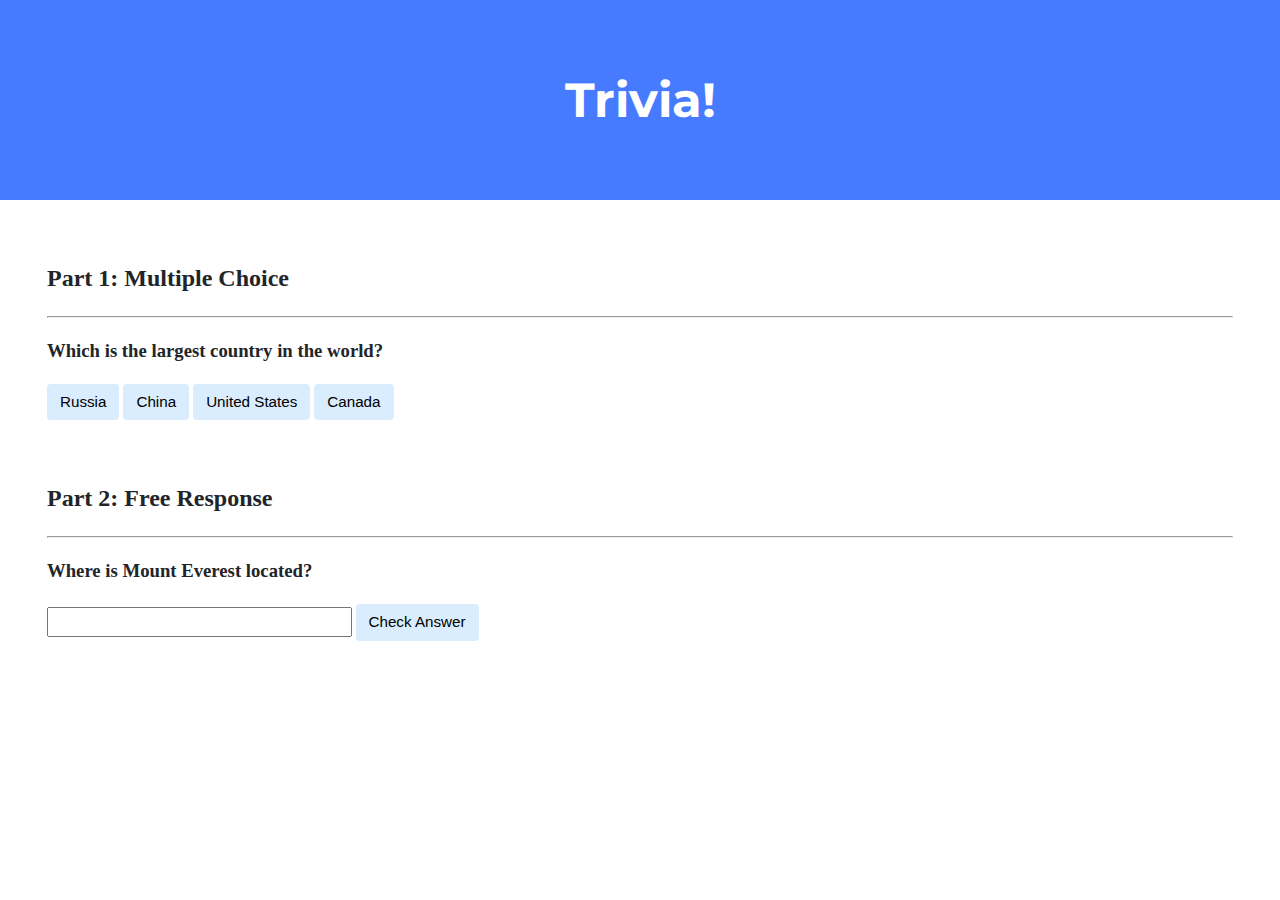
<file: lab8/index.html>
<!DOCTYPE html>

<html lang="en">
    <head>
        <link href="https://fonts.googleapis.com/css2?family=Montserrat:wght@500&display=swap" rel="stylesheet">
        <link href="styles.css" rel="stylesheet">
        <title>Trivia!</title>

        <script>
            // TODO: Add code to check answers to questions
            document.addEventListener('DOMContentLoaded', function() {
                let correct = document.querySelector(".correct")
                correct.addEventListener('click', function() {
                    correct.style.backgroundColor = "#00ff00";
                    document.querySelector("#fb1").innerHTML = "Correct!";
                });

                let incorrect = document.querySelectorAll(".incorrect");
                for (let i = 0; i < incorrect.length; i++) {
                    incorrect[i].addEventListener('click', function() {
                        incorrect[i].style.backgroundColor = "#ff0000";
                        document.querySelector('#fb1').innerHTML = "Incorrect";
                    });
                }

                document.querySelector("#location_bt").addEventListener("click", function() {
                    let input = document.querySelector("#location");
                    if (input.value === "Nepal") {
                        input.style.backgroundColor = '#00ff00';
                        document.querySelector("#fb2").innerHTML = "Correct!";
                    } else {
                        input.style.backgroundColor = '#ff0000';
                        document.querySelector('#fb2').innerHTML = "Incorrect";
                    }
                });
            });
        </script>

    </head>
    <body>

        <div class="jumbotron">
            <h1>Trivia!</h1>
        </div>

        <div class="container">

            <div class="section">
                <h2>Part 1: Multiple Choice </h2>
                <hr>
                <!-- TODO: Add multiple choice question here -->
                <h3>Which is the largest country in the world?</h3>
                <button class="correct">Russia</button>
                <button class="incorrect">China</button>
                <button class="incorrect">United States</button>
                <button class="incorrect">Canada</button>
                <p id="fb1"></p>
            </div>

            <div class="section">
                <h2>Part 2: Free Response</h2>
                <hr>
                <!-- TODO: Add free response question here -->
                <h3>Where is Mount Everest located?</h3>
                <input id="location" type="text"></input>
                <button id="location_bt">Check Answer</button>
                <p id="fb2"></p>
            </div>

        </div>
    </body>
</html>
</file>
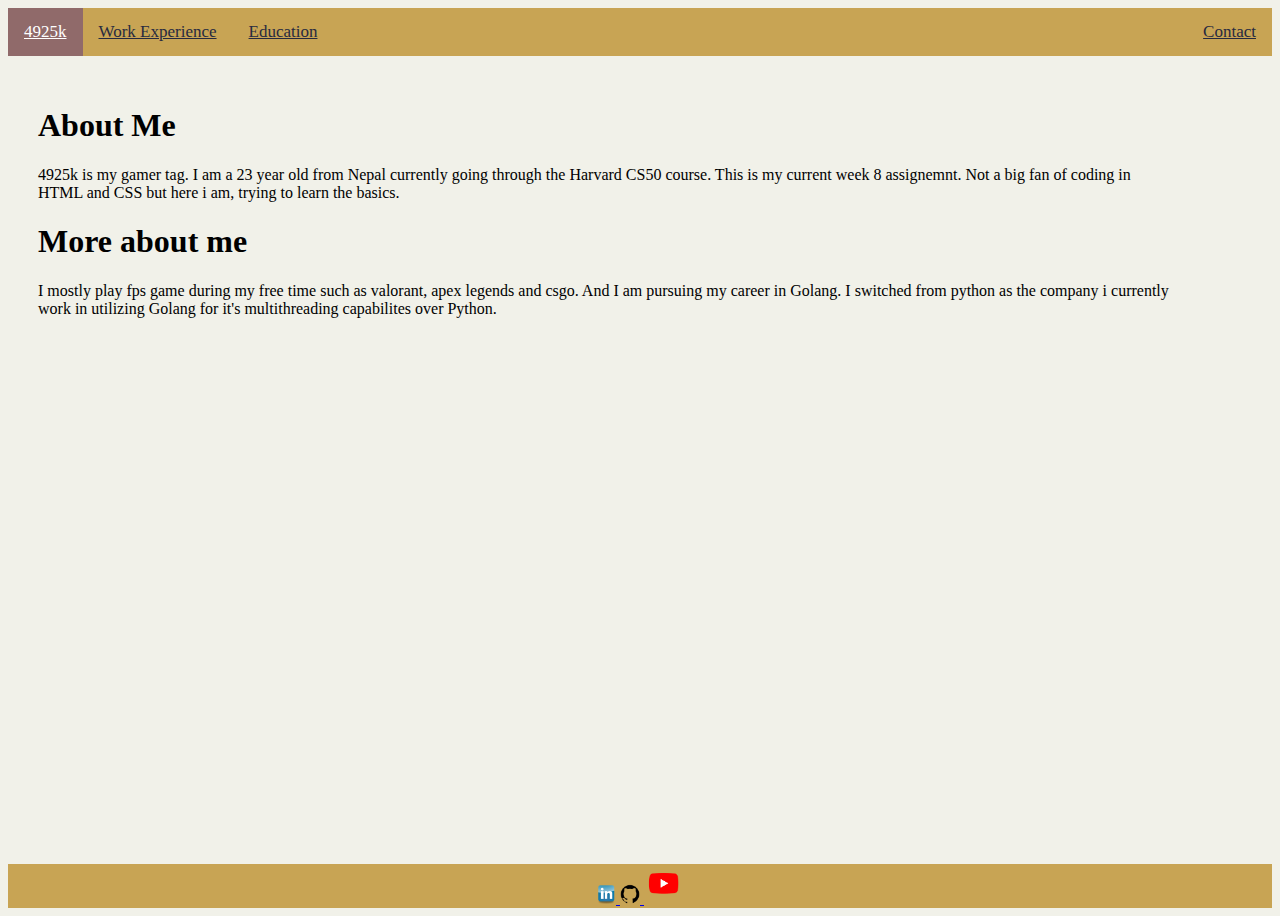
<file: pset8/homepage/index.html>
<!DOCTYPE html>

<html lang="en">
    <head>
        <link rel="stylesheet" href="https://cdn.jsdelivr.net/npm/bootstrap@4.5.3/dist/css/bootstrap.min.css" integrity="sha384-TX8t27EcRE3e/ihU7zmQxVncDAy5uIKz4rEkgIXeMed4M0jlfIDPvg6uqKI2xXr2" crossorigin="anonymous">
        <script src="https://code.jquery.com/jquery-3.5.1.slim.min.js" integrity="sha384-DfXdz2htPH0lsSSs5nCTpuj/zy4C+OGpamoFVy38MVBnE+IbbVYUew+OrCXaRkfj" crossorigin="anonymous"></script>
<script src="https://cdn.jsdelivr.net/npm/bootstrap@4.5.3/dist/js/bootstrap.bundle.min.js" integrity="sha384-ho+j7jyWK8fNQe+A12Hb8AhRq26LrZ/JpcUGGOn+Y7RsweNrtN/tE3MoK7ZeZDyx" crossorigin="anonymous"></script>
        <link href="styles.css" rel="stylesheet">
        <title>CS50 2021 Week 8</title>
    </head>
    <body>
        <header class="topnav">
          <a class="active" href="index.html">4925k</a>
          <a href="work.html">Work Experience</a>
          <a href="education.html">Education</a>
          <a style="float:right" href="contact.html">Contact</a>
        </header>
        <main class="body">
            <h1>About Me</h1>
            <p>
                4925k is my gamer tag. I am a 23 year old from Nepal currently going through the
                Harvard CS50 course. This is my current week 8 assignemnt. Not a big fan of coding
                in HTML and CSS but here i am, trying to learn the basics.
            </p>
            <h1>More about me</h1>
            <p>
                I mostly play fps game during my free time such as valorant, apex legends and csgo.
                And I am pursuing my career in Golang. I switched from python as the company i currently
                work in utilizing Golang for it's multithreading capabilites over Python.
            </p>
        </main>
        <footer class="botnav">
        	<a href="https://www.linkedin.com/in/dibek/">
        	    <img src="images/linkedin.png" alt="linkedin" height="20" width="20">
        	</a>
            <a href="https://github.com/4925k">
                <img src="images/github.png" alt="github" height="20" width="20">
            </a>
            <a href="https://www.youtube.com/channel/UCZlrNbjeHp0EjSXzLlo68jQ">
                <img src="images/yt.png" alt="youtube" height="40" width="40"></a>
        </footer>
    </body>
</html>
</file>
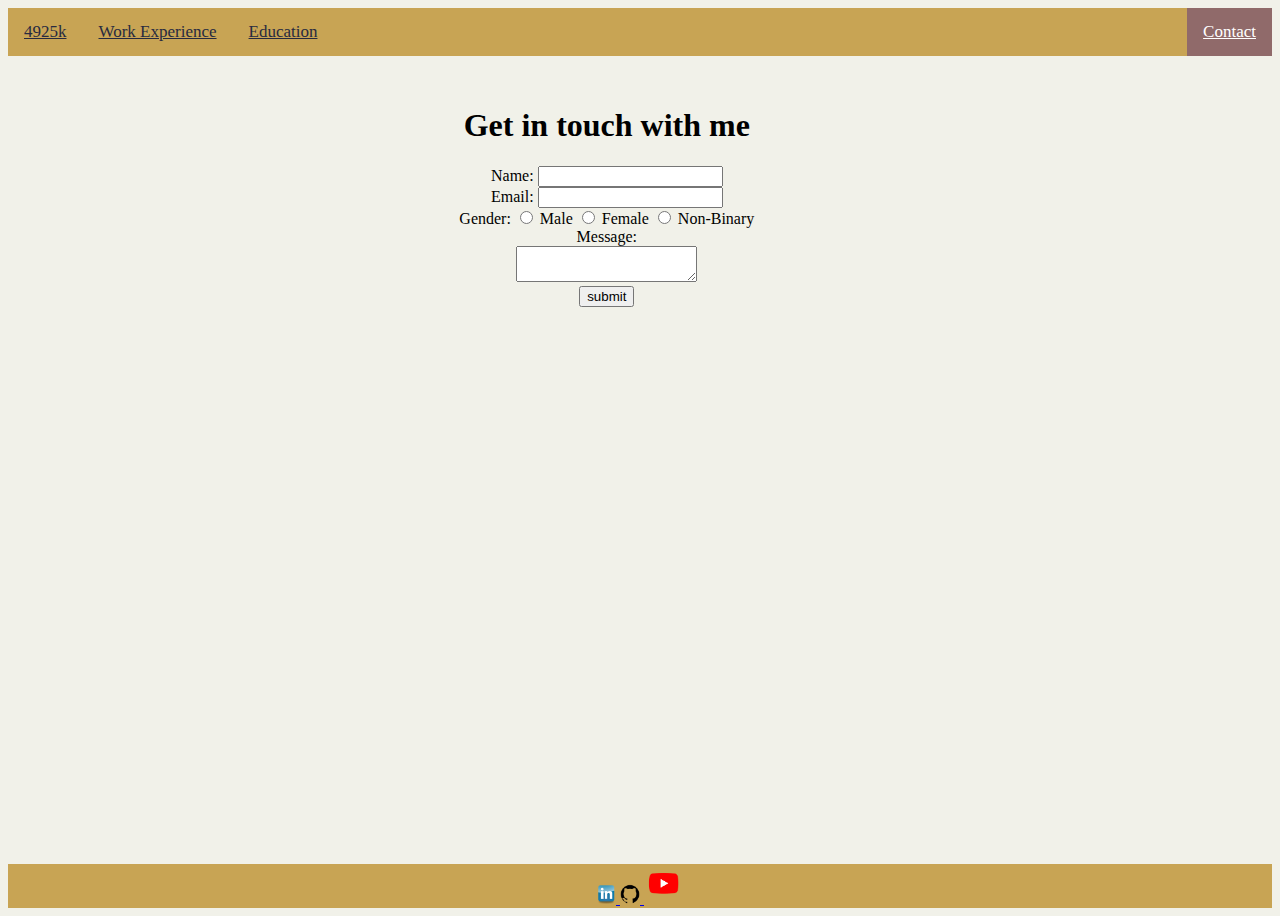
<file: pset8/homepage/contact.html>
<!DOCTYPE html>

<html lang="en">
    <head>
        <link rel="stylesheet" href="https://cdn.jsdelivr.net/npm/bootstrap@4.5.3/dist/css/bootstrap.min.css" integrity="sha384-TX8t27EcRE3e/ihU7zmQxVncDAy5uIKz4rEkgIXeMed4M0jlfIDPvg6uqKI2xXr2" crossorigin="anonymous">
        <script src="https://code.jquery.com/jquery-3.5.1.slim.min.js" integrity="sha384-DfXdz2htPH0lsSSs5nCTpuj/zy4C+OGpamoFVy38MVBnE+IbbVYUew+OrCXaRkfj" crossorigin="anonymous"></script>
<script src="https://cdn.jsdelivr.net/npm/bootstrap@4.5.3/dist/js/bootstrap.bundle.min.js" integrity="sha384-ho+j7jyWK8fNQe+A12Hb8AhRq26LrZ/JpcUGGOn+Y7RsweNrtN/tE3MoK7ZeZDyx" crossorigin="anonymous"></script>
        <link href="styles.css" rel="stylesheet">
        <title>My Webpage</title>
        <script>
            function contact()
            {
                let name = document.querySelector("#fullname").value;
                alert('hi ' + name + ', i will get back to you soon');
            }
        </script>
    </head>
    <body>
        <header class="topnav">
          <a href="index.html">4925k</a>
          <a href="work.html">Work Experience</a>
          <a href="education.html">Education</a>
          <a class="active" style="float:right" href="contact.html">Contact</a>
        </header>
        <main class="body">
            <form onsubmit="contact(); return false;">

                <h1>Get in touch with me</h1>
                <label for="fullname">Name:</label>
                <input type="text" id="fullname"><br>
                <label for="email">Email:</label>
                <input type="text" id="email"><br>

                <label>Gender: </label>
                <input type="radio" id="male" name="gender" value="male">
                <label for="male">Male</label>
                <input type="radio" id="female" name="gender" value="female">
                <label for="female">Female</label>
                <input type="radio" id="nb" name ="gender" value="nb">
                <label for="nb">Non-Binary</label><br>

                <label for="messagebox">Message:</label><br>
                <textarea id="messagebox" name="messagebox" ></textarea><br>

                <input type="submit" value="submit">
            </form>
        </main>
         <footer class="botnav">
        	<a href="https://www.linkedin.com/in/dibek/">
        	    <img src="images/linkedin.png" alt="linkedin" height="20" width="20">
        	</a>
            <a href="https://github.com/4925k">
                <img src="images/github.png" alt="github" height="20" width="20">
            </a>
            <a href="https://www.youtube.com/channel/UCZlrNbjeHp0EjSXzLlo68jQ">
                <img src="images/yt.png" alt="youtube" height="40" width="40"></a>
        </footer>
    </body>
</html>
</file>
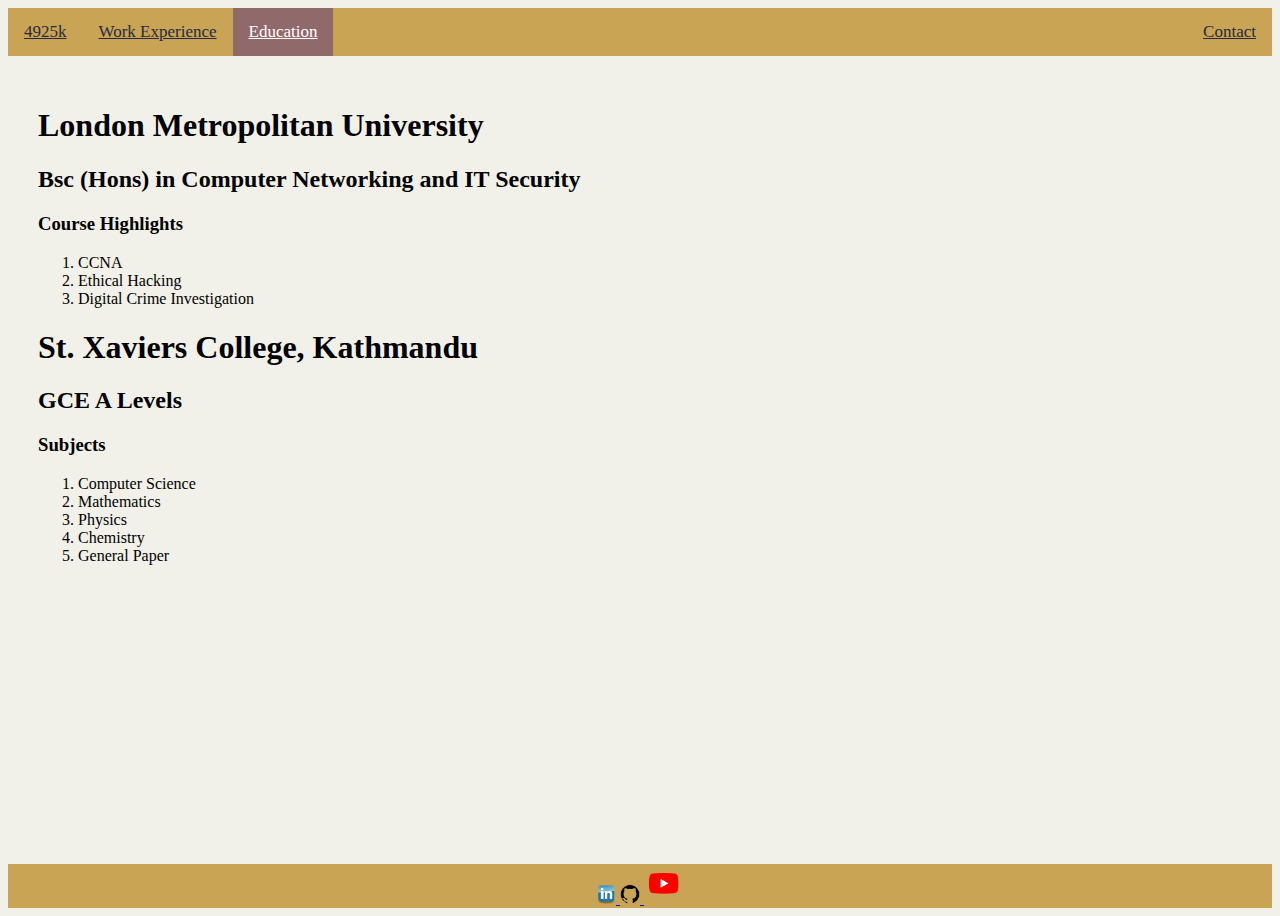
<file: pset8/homepage/education.html>
<!DOCTYPE html>

<html lang="en">
    <head>
        <link rel="stylesheet" href="https://cdn.jsdelivr.net/npm/bootstrap@4.5.3/dist/css/bootstrap.min.css" integrity="sha384-TX8t27EcRE3e/ihU7zmQxVncDAy5uIKz4rEkgIXeMed4M0jlfIDPvg6uqKI2xXr2" crossorigin="anonymous">
        <script src="https://code.jquery.com/jquery-3.5.1.slim.min.js" integrity="sha384-DfXdz2htPH0lsSSs5nCTpuj/zy4C+OGpamoFVy38MVBnE+IbbVYUew+OrCXaRkfj" crossorigin="anonymous"></script>
<script src="https://cdn.jsdelivr.net/npm/bootstrap@4.5.3/dist/js/bootstrap.bundle.min.js" integrity="sha384-ho+j7jyWK8fNQe+A12Hb8AhRq26LrZ/JpcUGGOn+Y7RsweNrtN/tE3MoK7ZeZDyx" crossorigin="anonymous"></script>
        <link href="styles.css" rel="stylesheet">
        <title>My Webpage</title>
    </head>
    <body>
        <header class="topnav">
          <a href="index.html">4925k</a>
          <a href="work.html">Work Experience</a>
          <a class="active" href="education.html">Education</a>
          <a style="float:right" href="contact.html">Contact</a>
        </header>
        <main class="body">
            <h1>London Metropolitan University</h1>
            <h2>Bsc (Hons) in Computer Networking and IT Security</h2>
            <h3>Course Highlights</h3>
            <ol>
                <li>CCNA</li>
                <li>Ethical Hacking</li>
                <li>Digital Crime Investigation</li>
            </ol>
            <h1>St. Xaviers College, Kathmandu</h1>
            <h2>GCE A Levels</h2>
            <h3>Subjects</h3>
            <ol>
                <li>Computer Science</li>
                <li>Mathematics</li>
                <li>Physics</li>
                <li>Chemistry</li>
                <li>General Paper</li>
            </ol>
        </main>
         <footer class="botnav">
        	<a href="https://www.linkedin.com/in/dibek/">
        	    <img src="images/linkedin.png" alt="linkedin" height="20" width="20">
        	</a>
            <a href="https://github.com/4925k">
                <img src="images/github.png" alt="github" height="20" width="20">
            </a>
            <a href="https://www.youtube.com/channel/UCZlrNbjeHp0EjSXzLlo68jQ">
                <img src="images/yt.png" alt="youtube" height="40" width="40"></a>
        </footer>
    </body>
</html>
</file>
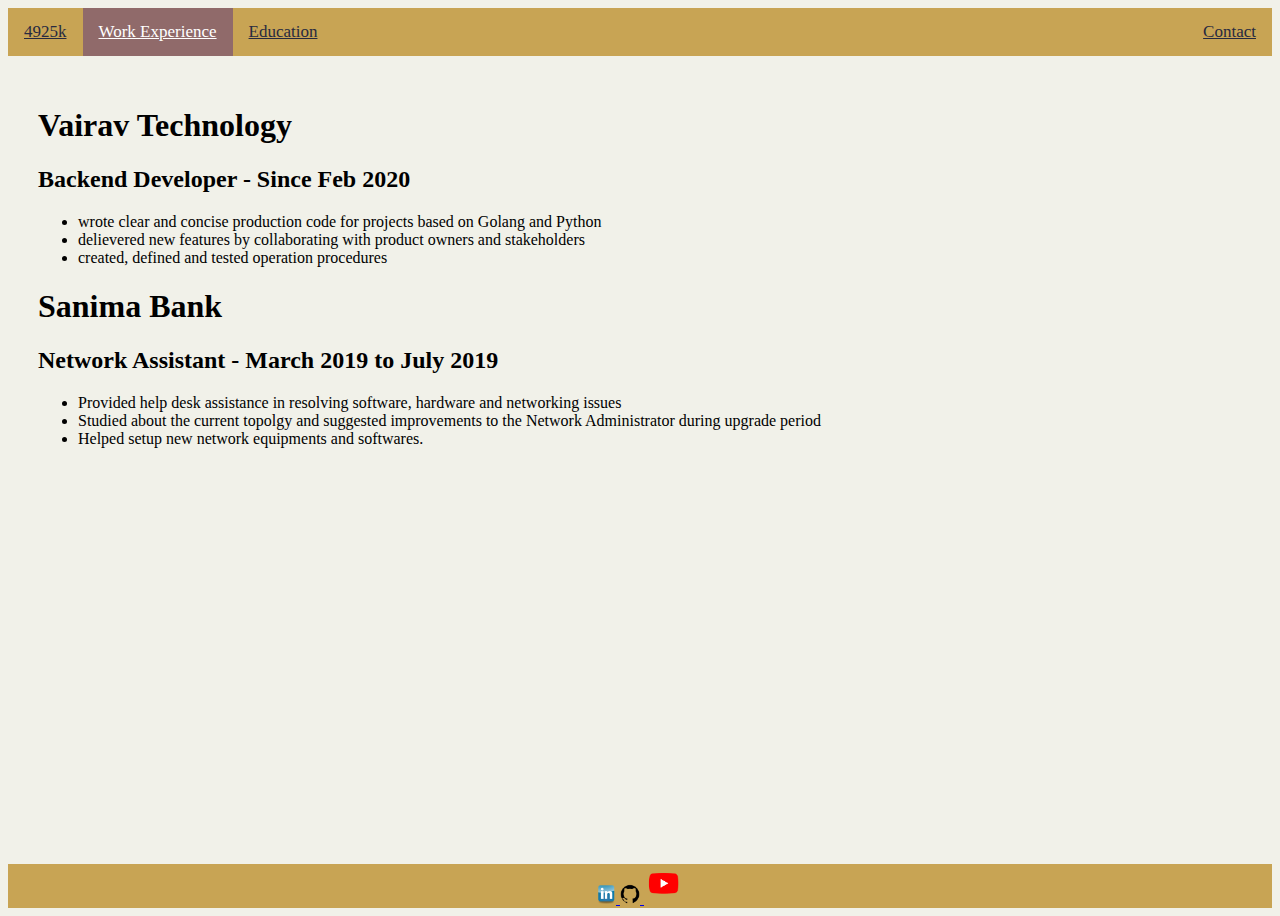
<file: pset8/homepage/work.html>
<!DOCTYPE html>

<html lang="en">
    <head>
        <link rel="stylesheet" href="https://cdn.jsdelivr.net/npm/bootstrap@4.5.3/dist/css/bootstrap.min.css" integrity="sha384-TX8t27EcRE3e/ihU7zmQxVncDAy5uIKz4rEkgIXeMed4M0jlfIDPvg6uqKI2xXr2" crossorigin="anonymous">
        <script src="https://code.jquery.com/jquery-3.5.1.slim.min.js" integrity="sha384-DfXdz2htPH0lsSSs5nCTpuj/zy4C+OGpamoFVy38MVBnE+IbbVYUew+OrCXaRkfj" crossorigin="anonymous"></script>
<script src="https://cdn.jsdelivr.net/npm/bootstrap@4.5.3/dist/js/bootstrap.bundle.min.js" integrity="sha384-ho+j7jyWK8fNQe+A12Hb8AhRq26LrZ/JpcUGGOn+Y7RsweNrtN/tE3MoK7ZeZDyx" crossorigin="anonymous"></script>
        <link href="styles.css" rel="stylesheet">
        <title>My Webpage</title>
    </head>
    <body>
        <header class="topnav">
          <a href="index.html">4925k</a>
          <a class="active" href="work.html">Work Experience</a>
          <a href="education.html">Education</a>
          <a style="float:right" href="contact.html">Contact</a>
        </header>
        <main class="body">
            <h1>Vairav Technology</h1>
            <h2>Backend Developer - Since Feb 2020</h2>
            <ul>
                <li>wrote clear and concise production code for projects based on Golang and Python</li>
                <li>delievered new features by collaborating with product owners and stakeholders</li>
                <li>created, defined and tested operation procedures</li>
            </ul>
            <h1>Sanima Bank</h1>
            <h2>Network Assistant - March 2019 to July 2019</h2>
            <ul>
                <li>Provided help desk assistance in resolving software, hardware and networking issues</li>
                <li>Studied about the current topolgy and suggested improvements to the Network Administrator during upgrade period</li>
                <li>Helped setup new network equipments and softwares.</li>
            </ul>
        </main>
         <footer class="botnav">
        	<a href="https://www.linkedin.com/in/dibek/">
        	    <img src="images/linkedin.png" alt="linkedin" height="20" width="20">
        	</a>
            <a href="https://github.com/4925k">
                <img src="images/github.png" alt="github" height="20" width="20">
            </a>
            <a href="https://www.youtube.com/channel/UCZlrNbjeHp0EjSXzLlo68jQ">
                <img src="images/yt.png" alt="youtube" height="40" width="40"></a>
        </footer>
    </body>
</html>
</file>
<file: lab8/styles.css>
body {
    background-color: #fff;
    color: #212529;
    font-size: 1rem;
    font-weight: 400;
    line-height: 1.5;
    margin: 0;
    text-align: left;
}

.container {
    margin-left: auto;
    margin-right: auto;
    padding-left: 15px;
    padding-right: 15px;
}

.jumbotron {
    background-color: #477bff;
    color: #fff;
    margin-bottom: 2rem;
    padding: 2rem 1rem;
    text-align: center;
}

.section {
    padding: 0.5rem 2rem 1rem 2rem;
}

.section:hover {
    background-color: #f5f5f5;
    transition: color 2s ease-in-out, background-color 0.15s ease-in-out;
}

h1 {
    font-family: 'Montserrat', sans-serif;
    font-size: 48px;
}

button, input[type="submit"] {
    background-color: #d9edff;
    border: 1px solid transparent;
    border-radius: 0.25rem;
    font-size: 0.95rem;
    font-weight: 400;
    line-height: 1.5;
    padding: 0.375rem 0.75rem;
    text-align: center;
    transition: color 0.15s ease-in-out, background-color 0.15s ease-in-out, border-color 0.15s ease-in-out, box-shadow 0.15s ease-in-out;
    vertical-align: middle;
}


input[type="text"] {
    line-height: 1.8;
    width: 25%;
}

input[type="text"]:hover {
    background-color: #f5f5f5;
    transition: color 2s ease-in-out, background-color 0.15s ease-in-out;
}
</file>
<file: pset8/homepage/styles.css>
/* Add a black background color to the top navigation */
.topnav {
  background-color: #c8a454;
  overflow: hidden;
}

/* Style the links inside the navigation bar */
.topnav a {
  float: left;
  color: #272a40;
  text-align: center;
  padding: 14px 16px;
  font-size: 17px;
}

/* Change the color of links on hover */
.topnav a:hover {
  background-color: #a0a699;
  color: black;
}

/* Add a color to the active/current link */
.topnav a.active {
  background-color: #906a6a;
  color: white;
}

/*whole page background color*/
body {
  background-color: #f1f1e9;
  min-height: 100vh;
  display: flex;
  flex-direction: column;
}

.body {
  width: 90%;
  padding: 30px;
}

footer {
  margin-top: auto;
  text-align:center;
  background-color:#c8a454;
}

form {
  text-align:center;
}
</file>
